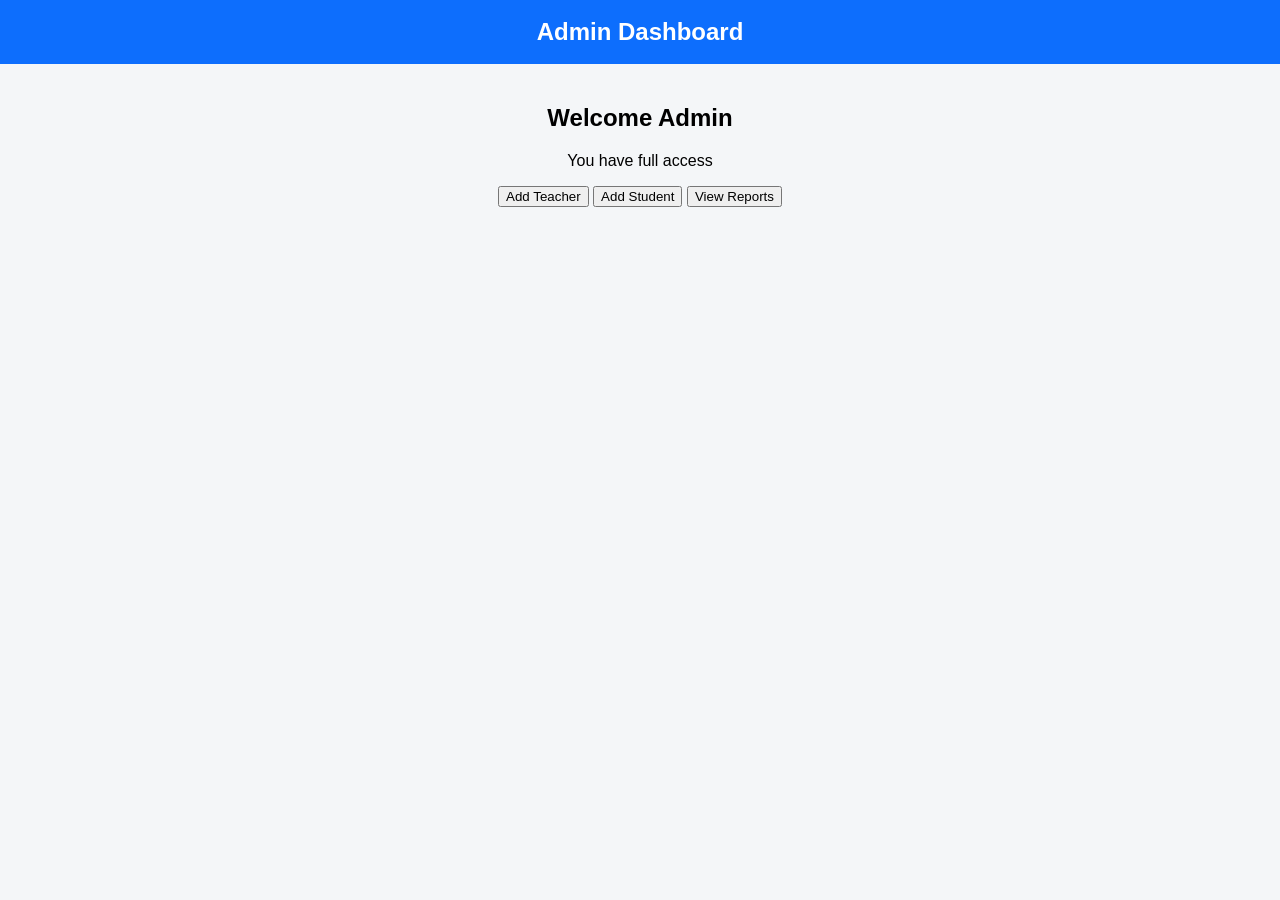
<file: admin-dashboard.html>
<!DOCTYPE html>
<html>
<head>
    <title>Admin Dashboard</title>
    <link rel="stylesheet" href="/css/style.css">
</head>
<body>

<div class="navbar">
    Admin Dashboard
</div>

<div class="section">
    <h2>Welcome Admin</h2>
    <p>You have full access</p>

    <button>Add Teacher</button>
    <button>Add Student</button>
    <button>View Reports</button>
</div>

</body>
</html>
</file>
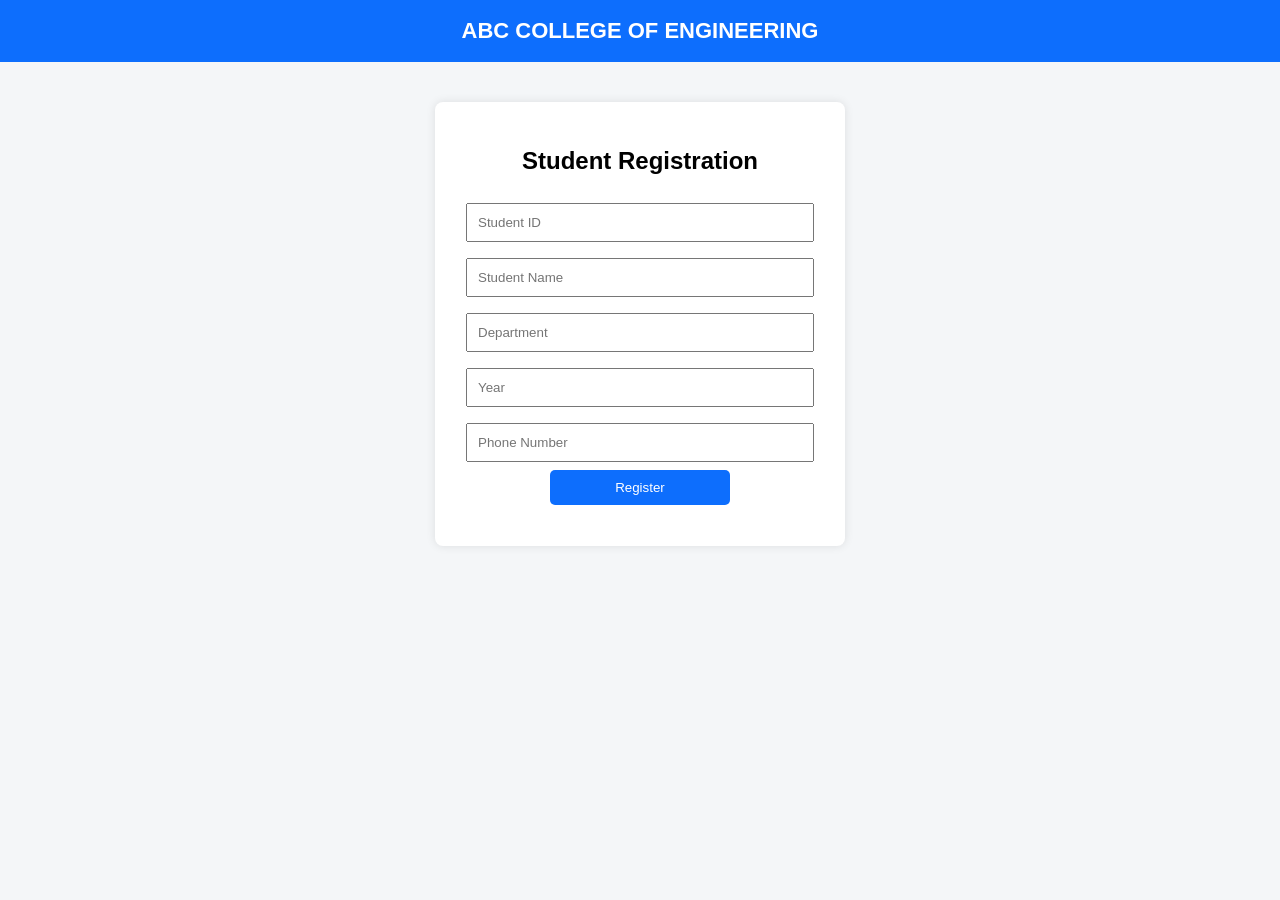
<file: student-register.html>
<!DOCTYPE html>
<html lang="en">
<head>
    <meta charset="UTF-8">
    <title>Student Registration</title>
    <link rel="stylesheet" href="/css/student-register.css">
</head>   <!-- ❗ THIS WAS MISSING -->
<body>

<div class="navbar">
    ABC COLLEGE OF ENGINEERING
</div>

<div class="form-box">
    <h2>Student Registration</h2>

    <input type="text" id="sid" placeholder="Student ID">
    <input type="text" id="sname" placeholder="Student Name">
    <input type="text" id="dept" placeholder="Department">
    <input type="text" id="year" placeholder="Year">
    <input type="text" id="phone" placeholder="Phone Number">

    <button onclick="registerStudent()">Register</button>

    <p id="msg"></p>
</div>

<script src="/js/student-register.js"></script>
</body>
</html>
</file>
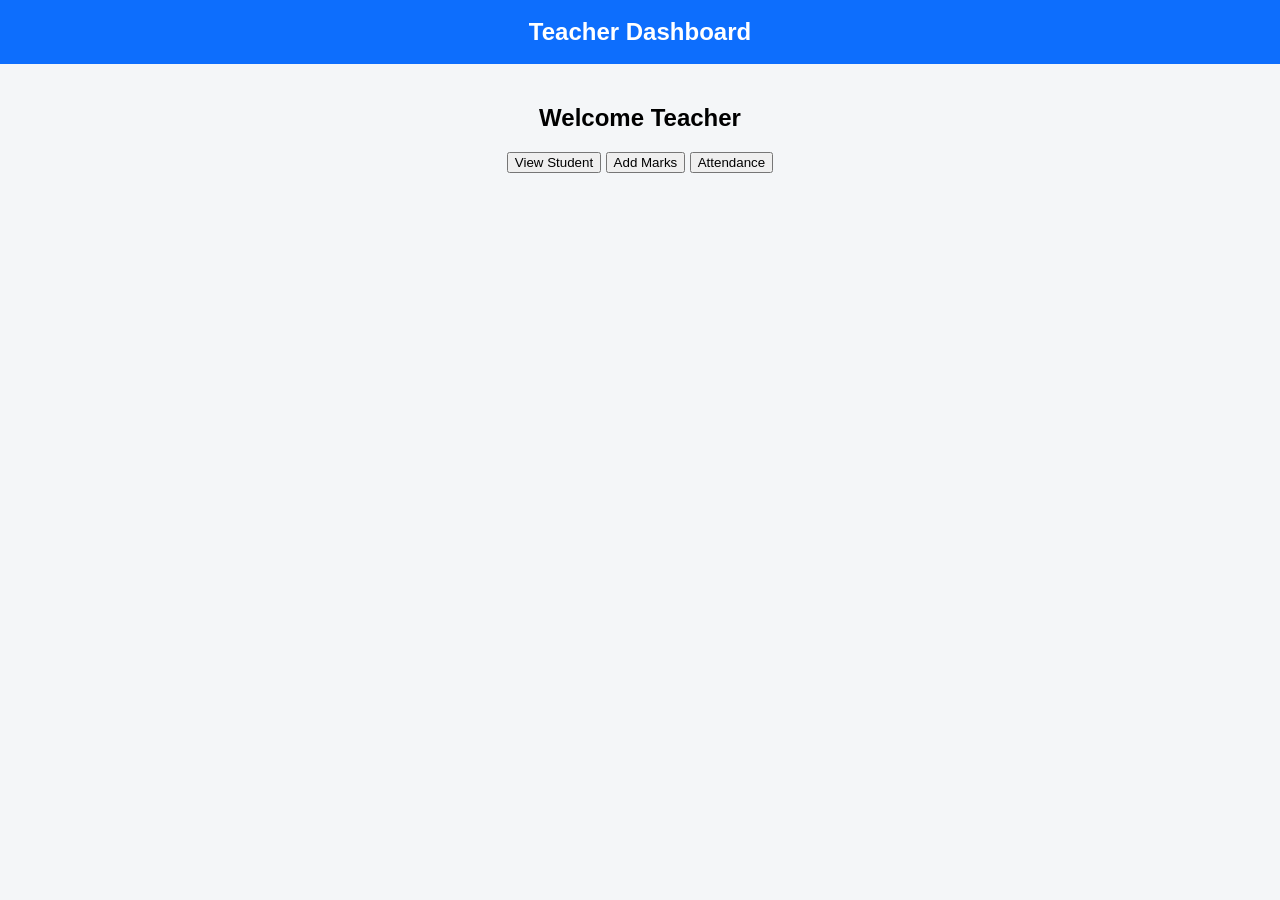
<file: teacher-dashboard.html>
<!DOCTYPE html>
<html>
<head>
    <title>Teacher Dashboard</title>
    <link rel="stylesheet" href="/css/style.css">
</head>
<body>

<div class="navbar">
    Teacher Dashboard
</div>

<div class="section">
    <h2>Welcome Teacher</h2>
    <a href="/view-student.html"><button id="view student">View Student</button></a>
        <button id=" Add Marks">Add Marks</button>
    <button id="Attendance">Attendance</button>

</div>

</body>
</html>
</file>
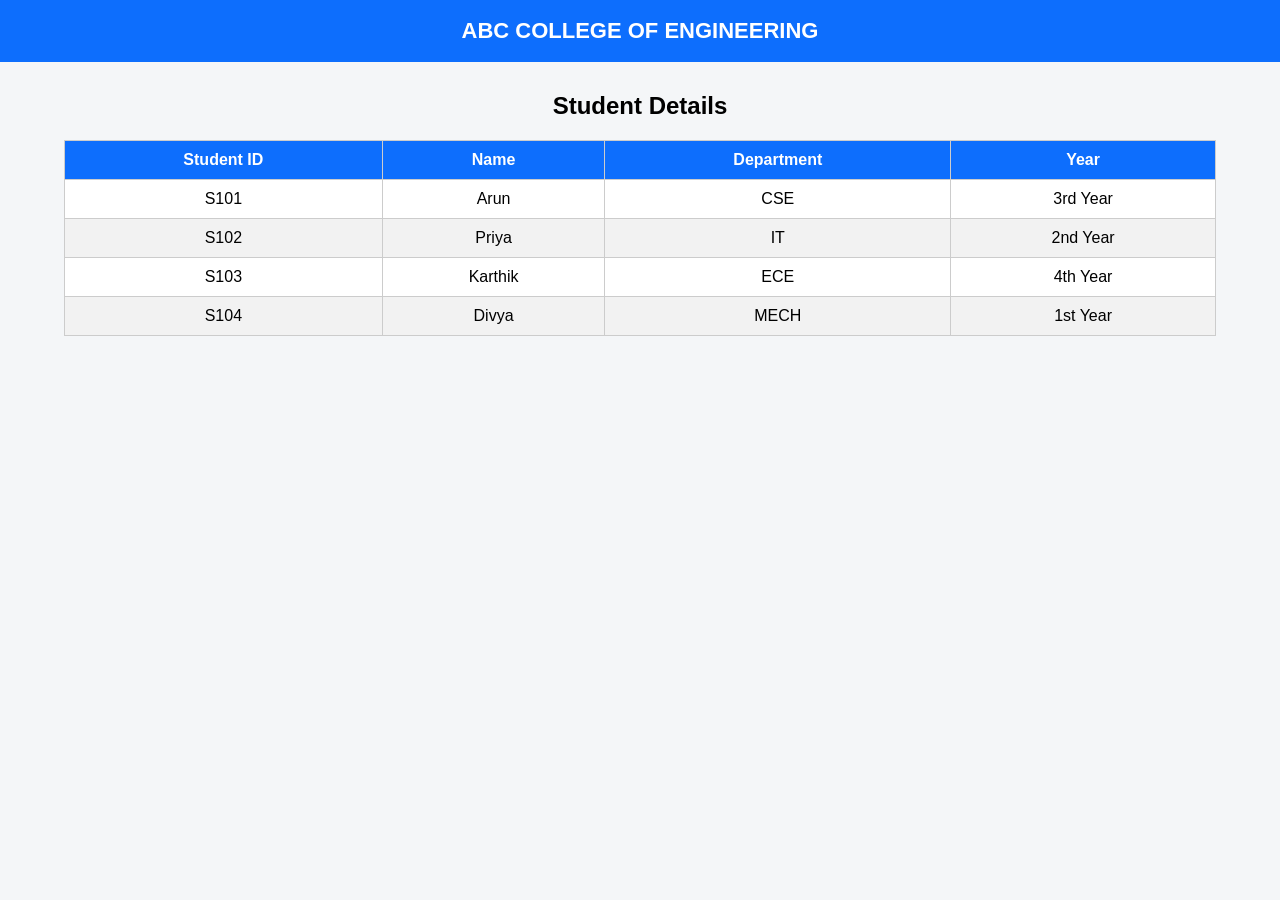
<file: view-student.html>
<!DOCTYPE html>
<html lang="en">
<head>
    <meta charset="UTF-8">
    <title>View Students</title>
    <link rel="stylesheet" href="/css/view-student.css">
</head>
<body>

<div class="navbar">
    ABC COLLEGE OF ENGINEERING
</div>

<h2 class="title">Student Details</h2>

<table>
    <thead>
        <tr>
            <th>Student ID</th>
            <th>Name</th>
            <th>Department</th>
            <th>Year</th>
        </tr>
    </thead>
    <tbody id="studentTable">
        <!-- JS-la irundhu data varum -->
    </tbody>
</table>

<script src="/js/view-student.js"></script>
</body>
</html>
</file>
<file: css/style.css>
body {
    margin: 0;
    font-family: Arial, sans-serif;
    background-color: #f4f6f8;
}

/* Navbar */
.navbar {
    background-color: #0d6efd;
    color: white;
    padding: 18px;
    text-align: center;
    font-size: 24px;
    font-weight: bold;
}

/* Common Section */
.section {
    text-align: center;
    margin: 40px 20px;
}

/* Departments */
.departments {
    display: flex;
    justify-content: center;
    flex-wrap: wrap;
    gap: 15px;
    margin-top: 20px;
}

.dept {
    background-color: white;
    padding: 20px;
    width: 200px;
    border-radius: 8px;
    box-shadow: 0 0 8px rgba(0,0,0,0.1);
    font-weight: bold;
}

/* Login Buttons */
.login-buttons {
    margin-top: 20px;
}

.login-buttons button {
    padding: 12px 20px;
    margin: 10px;
    font-size: 16px;
    border: none;
    border-radius: 6px;
    cursor: pointer;
    background-color: #0d6efd;
    color: white;
}

.login-buttons button:hover {
    background-color: #084298;
}
/* Admin Login Box */
.login-box {
    width: 300px;
    margin: 60px auto;
    background: white;
    padding: 25px;
    border-radius: 8px;
    box-shadow: 0 0 10px rgba(0,0,0,0.1);
    text-align: center;
}

.login-box input {
    width: 100%;
    padding: 10px;
    margin: 10px 0;
}

.login-box button {
    width: 100%;
    padding: 10px;
    background-color: #0d6efd;
    color: white;
    border: none;
    cursor: pointer;
    border-radius: 5px;
}

.login-box button:hover {
    background-color: #084298;
}

#error {
    color: red;
    margin-top: 10px;
}
</file>
<file: css/student-register.css>
body {
    margin: 0;
    font-family: Arial, sans-serif;
    background-color: #f4f6f8;
}

.navbar {
    background-color: #0d6efd;
    color: white;
    padding: 18px;
    text-align: center;
    font-size: 22px;
    font-weight: bold;
}

.form-box {
    width: 360px;
    margin: 40px auto;
    background: white;
    padding: 25px;
    border-radius: 8px;
    box-shadow: 0 0 10px rgba(0,0,0,0.1);
    text-align: center;
}

.form-box input {
    width: 90%;
    padding: 10px;
    margin: 8px 0;
}

.form-box button {
    width: 50%;
    padding: 10px;
    background-color: #0d6efd;
    color: white;
    border: none;
    cursor: pointer;
    border-radius: 5px;
}

.form-box button:hover {
    background-color: #084298;
}

#msg {
    margin-top: 10px;
    font-weight: bold;
}
</file>
<file: css/view-student.css>
body {
    margin: 0;
    font-family: Arial, sans-serif;
    background-color: #f4f6f8;
}

/* Navbar */
.navbar {
    background-color: #0d6efd;
    color: white;
    padding: 18px;
    text-align: center;
    font-size: 22px;
    font-weight: bold;
}

/* Title */
.title {
    text-align: center;
    margin: 30px 0 10px;
}

/* Table */
table {
    width: 90%;
    margin: 20px auto;
    border-collapse: collapse;
    background: white;
}

th, td {
    border: 1px solid #ccc;
    padding: 10px;
    text-align: center;
}

th {
    background-color: #0d6efd;
    color: white;
}

tr:nth-child(even) {
    background-color: #f2f2f2;
}
</file>
